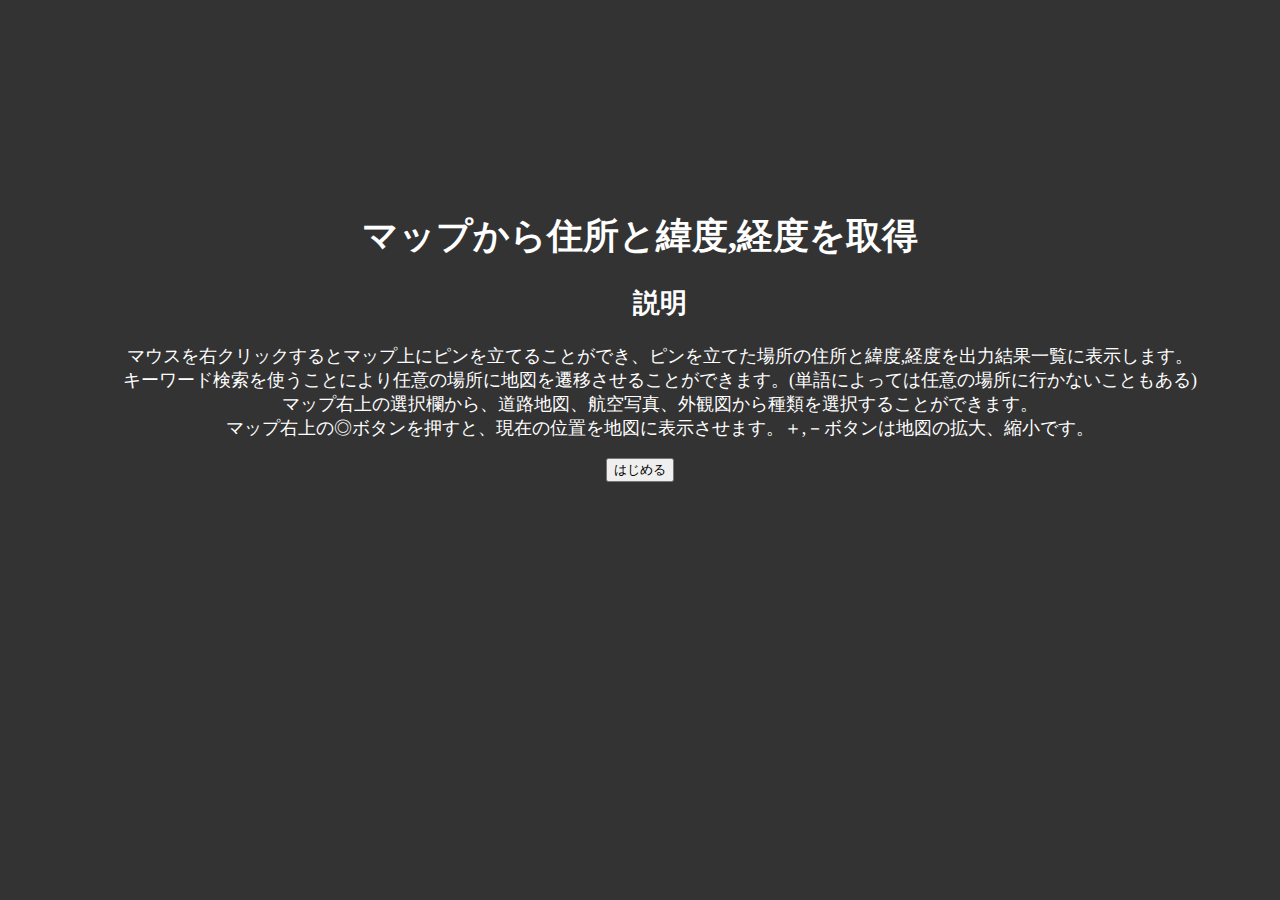
<file: index.html>
<!DOCTYPE html>
<html lang="en">
<head>
    <meta charset="UTF-8">
    <meta http-equiv="X-UA-Compatible" content="IE=edge">
    <meta name="viewport" content="width=device-width, initial-scale=1.0">
    <title>index</title>
    <link rel="stylesheet" href="./style.css" type="text/css">
</head>
<body>
<h1>マップから住所と緯度,経度を取得</h1>
<ul>
    <h2>説明</h2>
    <li>マウスを右クリックするとマップ上にピンを立てることができ、ピンを立てた場所の住所と緯度,経度を出力結果一覧に表示します。</li>
    <li>キーワード検索を使うことにより任意の場所に地図を遷移させることができます。(単語によっては任意の場所に行かないこともある)</li>
    <li>マップ右上の選択欄から、道路地図、航空写真、外観図から種類を選択することができます。</li>
    <li>マップ右上の◎ボタンを押すと、現在の位置を地図に表示させます。＋,－ボタンは地図の拡大、縮小です。</li>
</ul>
<input class="bt" type="button" onclick="location.href='Geocode.html'" value="はじめる">
</body>
</html>
</file>
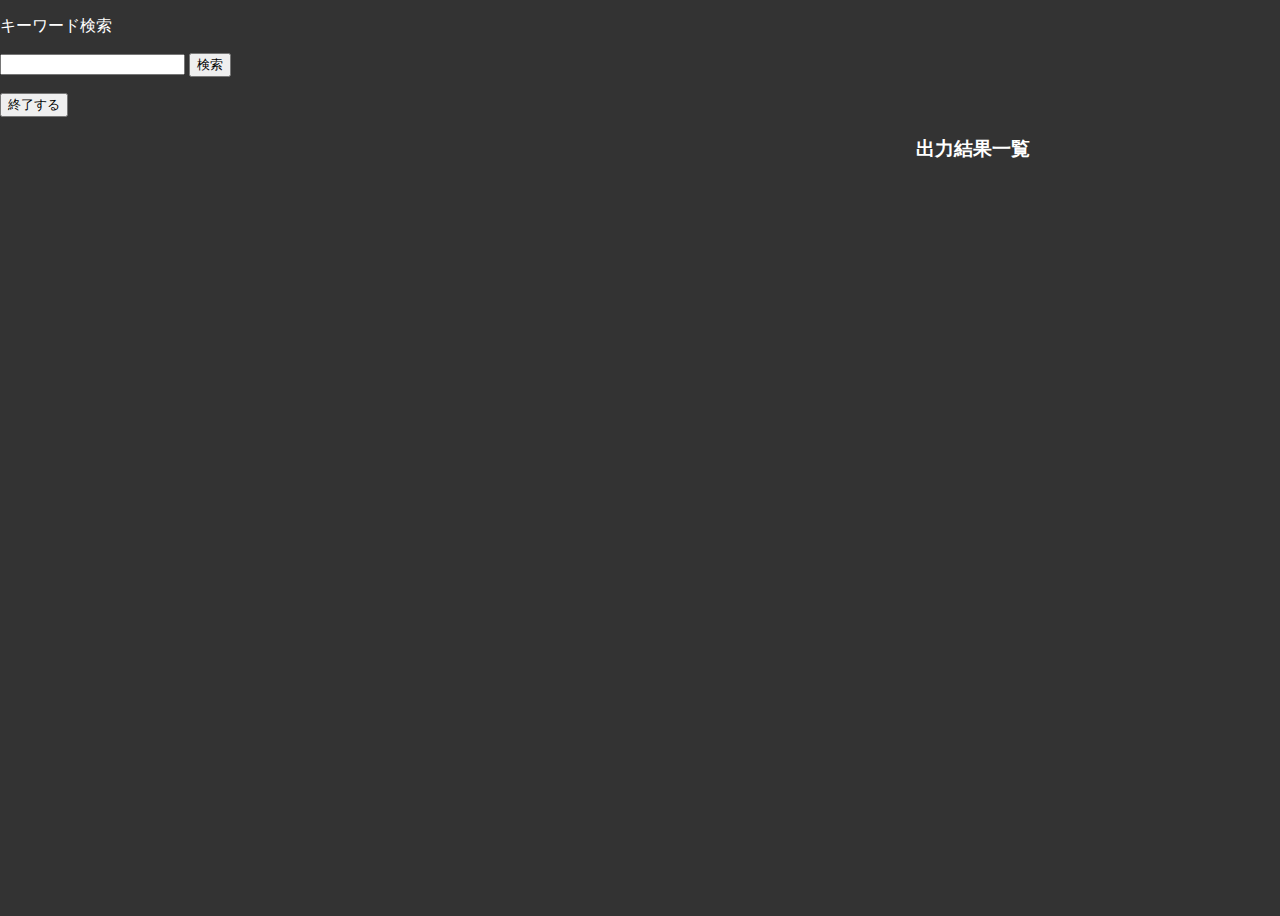
<file: Geocode.html>
<!DOCTYPE html>
<html lang="en">
<head>
<meta charset="UTF-8">
<title>Reverse Geocode(Event:Click!)</title>
<style>html,body{height:100%;}body{padding:0;margin:0;background:#333;}h1{padding:0;margin:0;font-size:50%;color:white;}#address{overflow: auto;height: 100%;}#address div{border-bottom: 1px solid #888;font-size:12px;}#view_area{float:left;color:#fff;width:27%;margin-left: 20px;}</style>
</head>
<body>
<p style="color: white;">キーワード検索</p>
<p><input type="text" id="from" value=""> <button id="get">検索</button></p>
<div class="bottun">
    <input class="bt" type="button" onclick="location.href='index.html'" value="終了する">
</div>


<!-- MAP[START] -->
<div id="myMap" style="position:relative;float:left;width:70%;height:80%;"></div>
<div id="view_area">
    <h3>出力結果一覧</h3>

    <p id="loclng"><p id="address"></p></p>
</div>
<!-- MAP[END] -->

<script src='https://www.bing.com/api/maps/mapcontrol?callback=GetMap&key=ApCb7XJpUgCCeC68F2WVamw-skfedkKA4LyRQ6apstbPVHi7ATVFjVqOaRQov0Uq' async defer></script>
<script>
    //Reverse Geocode
    let map, searchManager,loc, i=0;
    function GetMap() {
        map = new Microsoft.Maps.Map('#myMap', {
            center: new Microsoft.Maps.Location(35.681236, 139.767125),
            zoom: 12
        });
        //Make a request to reverse geocode the center of the map.
        loc = map.getCenter();
        reverseGeocode();

        //Map Change Event add.
        Microsoft.Maps.Events.addHandler(map, 'click', function (e) {
            loc = e.location;
            reverseGeocode();  //Reverse Geocode
        });
    }

    function reverseGeocode() {
        //If search manager is not defined, load the search module.
        if (!searchManager) {
            //Create an instance of the search manager and call the reverseGeocode function again.
            Microsoft.Maps.loadModule('Microsoft.Maps.Search', function () {
                searchManager = new Microsoft.Maps.Search.SearchManager(map);
                reverseGeocode();
            });
        } else {
            // const loc = loc;
            const searchRequest = {
                location: loc,
                callback: function (r) {
                    //Create custom Pushpin
                    let pin = new Microsoft.Maps.Pushpin(loc,{
                        title: r.name,       //PushPin:title
                        //subTitle: loc,     //PushPin:subtitle
                        text: `${++i}`       //PushPin:text
                    });
                    map.entities.push(pin);  //Add pushPin

                    //data is #address.
                    const div = document.createElement("div");            //create "DIV"
                    div.innerText=`(${i}) ${r.name}  \n緯度: ${loc.latitude}  経度: ${loc.longitude}`; //Create "html or text"
                    document.querySelector("#address").insertBefore(div, document.querySelector("#address").firstElementChild);//prepend
                },
                errorCallback: function (e) {
                    //If there is an error, alert the user about it.
                    alert("Unable to reverse geocode location.");
                }
            };
            //Make the reverse geocode request.
            searchManager.reverseGeocode(searchRequest);
        }
    }

    /**
     * 検索ボタン[Click:Event]
     */
    document.getElementById("get").onclick = function(){
        //4.Geocode:住所から検索
        geocodeQuery(document.getElementById("from").value);
    };

    /**
     * 住所から緯度経度を取得
     * @param query [住所文字列]
     */
    function geocodeQuery(query) {
        if(searchManager) {
            //住所から緯度経度を検索
            searchManager.geocode({
                where: query,       //検索文字列
                callback: function (r) { //検索結果を"( r )" の変数で取得
                    //最初の検索取得結果をMAPに表示
                    if (r && r.results && r.results.length > 0) {
                        //Pushpinを立てる
                        const pin = new Microsoft.Maps.Pushpin(r.results[0].location);
                        map.entities.push(pin);
                        //map表示位置を再設定
                        map.setView({ bounds: r.results[0].bestView});
                        //取得た緯度経度をh1要素にJSON文字列にして表示
                        console.log(r.results[0].location);
                        document.getElementById("h1").innerText = JSON.stringify(r.results[0].location);
                    }
                },
                errorCallback: function (e) {
                    alert("見つかりません");
                }
            });
        }
    }
</script>
</body>
</html>
</file>
<file: style.css>
@charset "utf-8";
body {
    padding: 180px 0 100px 0;
    background-color: #333;
    color: white;
    text-align: center;
    font-size: large;
}

ul {
    list-style: none;
  }
</file>
